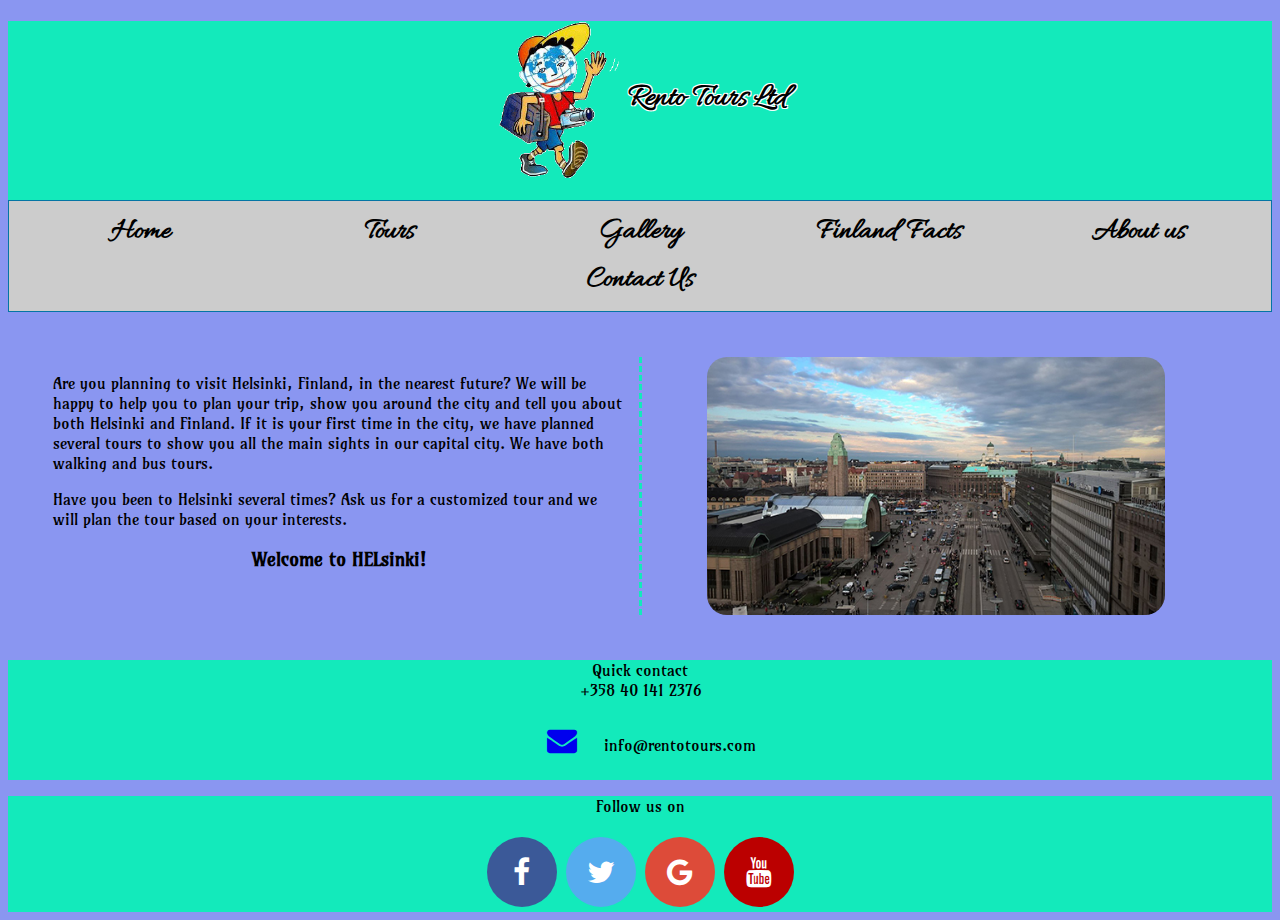
<file: index.html>
<!DOCTYPE html> 	
<html lang="en">
<head>

<title>Rento Tours Ltd</title>

<meta http-equiv="X-UA-Compatible" content="IE=edge"> 
<meta name="viewport" content="width=device-width, initial-scale=1">
<meta charset="UTF-8">

<meta name="author" content="Irina Tregub">

<link href="https://fonts.googleapis.com/css?family=Amarante" rel="stylesheet" type="text/css">    
<link href="https://fonts.googleapis.com/css?family=Allura" rel="stylesheet">    
<link rel="stylesheet" href="https://cdnjs.cloudflare.com/ajax/libs/font-awesome/4.7.0/css/font-awesome.min.css">
<link href="tyyli.css" rel="stylesheet" type="text/css">
    
<script>
function myFunction() {
    var x = document.getElementById("valikko");
    if (x.className == "valikko") {
        x.className += " responsive";
    } else {
        x.className = "valikko";
    }
}
</script>


</head>
    


<body>

<header>

  <div id="mainstripe">
      <h1><img id="logo" src="turisti1.png" alt="Rento Tours">
   Rento Tours Ltd <a href="javascript:void(0);" class="icon" onclick="myFunction()">☰</a></h1>
  
  <nav id="paavalikko" >
  <ul class="valikko" id="valikko">
    <li><a class="active" href="index.html">Home</a>
    <li><a href="tours.html">Tours</a>
    <li><a href="gallery.html">Gallery</a>
    <li><a href="facts.html">Finland Facts</a>	
    <li><a href="about.html">About us</a>
    <li><a href="contact.html">Contact Us</a>  
  </ul>
  </nav>
      
  </div>

</header>

<section>

<div class="columns">

<!-- INTRODUCTION TEXT --->
<div class="column">
  <p>Are you planning to visit Helsinki, Finland, in the nearest future? We will be happy to help you to plan your trip, show you around the city and tell you about both Helsinki and Finland. If it is your first time in the city, we have planned several tours to show you all the main sights in our capital city. We have both walking and bus tours. </p>

  <p>Have you been to Helsinki several times? Ask us for a customized tour and we will plan the tour based on your interests.</p>
    
  <h3 class="korostus">Welcome to HELsinki!</h3>


</div>

<!--- PICTURE OF HELSINKI  --->
<div class="column" id="picturecolumn">
  <img src="Helsinki.jpg" alt="Helsinki">   
</div>


</div>


</section>
    
<footer id="alaosa">
    
<div class="contactinfo">
 <p>Quick contact <br> +358 40 141 2376 <br> <a href="#"><i class="fa fa-envelope"></i></a> info@rentotours.com </p>
</div>
    
<div class="contactinfo">
 <p>Follow us on</p>
   <a href="#" class="fa fa-facebook"></a>
   <a href="#" class="fa fa-twitter"></a>
   <a href="#" class="fa fa-google"></a>
   <a href="#" class="fa fa-youtube"></a>
</div>
    
</footer>

</body>
</html>
</file>
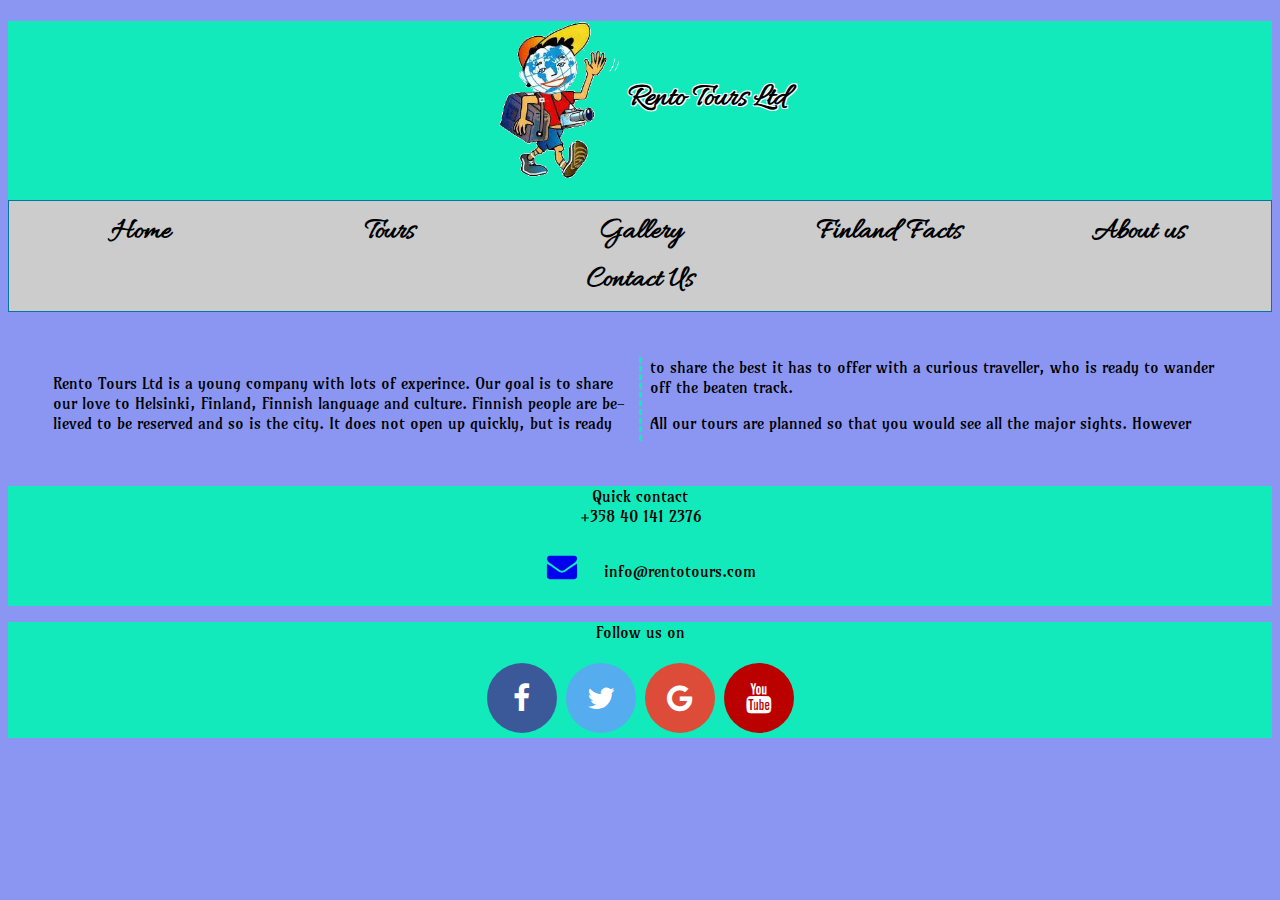
<file: about.html>
<!DOCTYPE html> 	
<html lang="en">
<head>

<title>Rento Tours Ltd</title>

<meta http-equiv="X-UA-Compatible" content="IE=edge"> 
<meta name="viewport" content="width=device-width, initial-scale=1">
<meta charset="UTF-8">

<meta name="author" content="Irina Tregub">

<link href="https://fonts.googleapis.com/css?family=Amarante" rel="stylesheet" type="text/css">    
<link href="https://fonts.googleapis.com/css?family=Allura" rel="stylesheet">    
<link rel="stylesheet" href="https://cdnjs.cloudflare.com/ajax/libs/font-awesome/4.7.0/css/font-awesome.min.css">
<link href="tyyli.css" rel="stylesheet" type="text/css">
    
<script>
function myFunction() {
    var x = document.getElementById("valikko");
    if (x.className == "valikko") {
        x.className += " responsive";
    } else {
        x.className = "valikko";
    }
}
</script>

</head>
    


<body>

<header>

  <div id="mainstripe">
  <h1> <img id="logo" src="turisti1.png" alt="Rento Tours">
   Rento Tours Ltd <a href="javascript:void(0);" onclick="myFunction()" class="icon">☰</a></h1>
  
  <nav id="paavalikko" >
  <ul class="valikko" id="valikko">
    <li><a class="active" href="index.html">Home</a>
    <li><a href="tours.html">Tours</a>
    <li><a href="gallery.html">Gallery</a>
    <li><a href="facts.html">Finland Facts</a>	
    <li><a href="about.html">About us</a>
    <li><a href="contact.html">Contact Us</a>  
  </ul>
  </nav>
      
  </div>

</header>

<section>
    
<p>Rento Tours Ltd is a young company with lots of experince. Our goal is to share our love to Helsinki, Finland, Finnish language and culture. Finnish people are believed to be reserved and so is the city. It does not open up quickly, but is ready to share the best it has to offer with a curious traveller, who is ready to wander off the beaten track.</p>
    
<p>All our tours are planned so that you would see all the major sights. However </p>


</section>
    
<footer id="alaosa">
    
<div class="contactinfo">
 <p>Quick contact <br> +358 40 141 2376 <br> <a href="#"><i class="fa fa-envelope"></i></a> info@rentotours.com </p>
</div>
    
<div class="contactinfo">
 <p>Follow us on</p>
   <a href="#" class="fa fa-facebook"></a>
   <a href="#" class="fa fa-twitter"></a>
   <a href="#" class="fa fa-google"></a>
   <a href="#" class="fa fa-youtube"></a>
</div>
    
</footer>

</body>
</html>
</file>
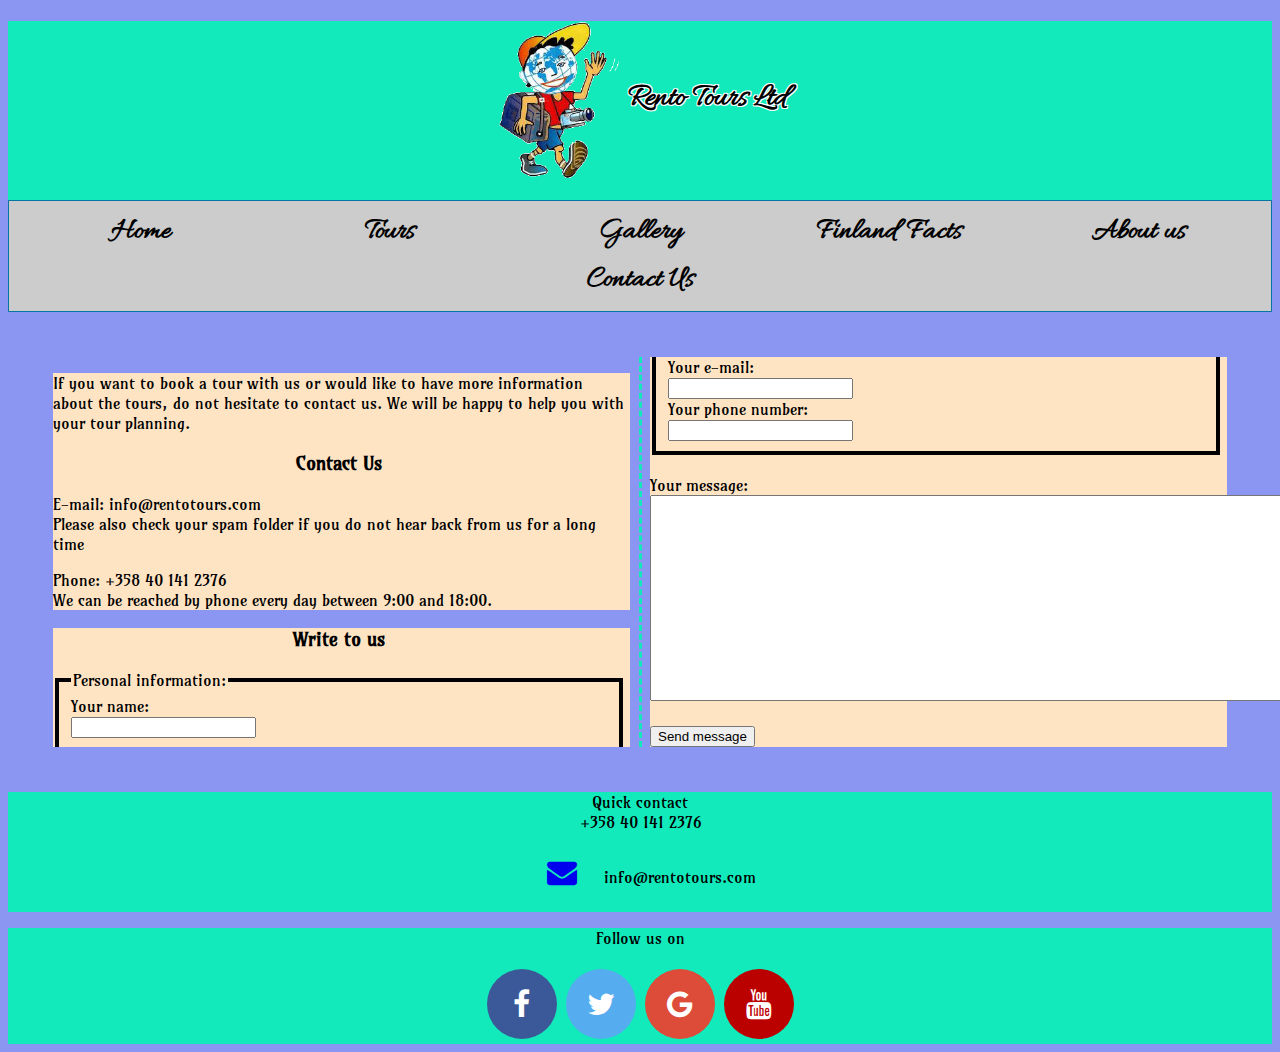
<file: contact.html>
<!DOCTYPE html> 	
<!--DOES NOT WORK PROPERLLY - TO BE IMPROVED -->
<html lang="en">
<head>

<title>Rento Tours Ltd</title>

<meta http-equiv="X-UA-Compatible" content="IE=edge"> 
<meta name="viewport" content="width=device-width, initial-scale=1">
<meta charset="UTF-8">

<meta name="author" content="Irina Tregub">

<link href="https://fonts.googleapis.com/css?family=Amarante" rel="stylesheet" type="text/css">    
<link href="https://fonts.googleapis.com/css?family=Allura" rel="stylesheet">    
<link rel="stylesheet" href="https://cdnjs.cloudflare.com/ajax/libs/font-awesome/4.7.0/css/font-awesome.min.css">
<link href="tyyli.css" rel="stylesheet" type="text/css">
    
<script>
function myFunction() {
    var x = document.getElementById("valikko");
    if (x.className == "valikko") {
        x.className += " responsive";
    } else {
        x.className = "valikko";
    }
}
</script>

</head>
    


<body>

<header>

  <div id="mainstripe">
  <h1> <img id="logo" src="turisti1.png" alt="Rento Tours">
   Rento Tours Ltd <a href="javascript:void(0);" onclick="myFunction()" class="icon">☰</a></h1>
  
  <nav id="paavalikko" >
  <ul class="valikko" id="valikko">
    <li><a class="active" href="index.html">Home</a>
    <li><a href="tours.html">Tours</a>
    <li><a href="gallery.html">Gallery</a>	
    <li><a href="facts.html">Finland Facts</a>	
    <li><a href="about.html">About us</a>
    <li><a href="contact.html">Contact Us</a>  
  </ul>
  </nav>
      
  </div>

</header>

<section>

<div class="contact">
  <p>If you want to book a tour with us or would like to have more information about the tours, 
   do not hesitate to contact us. We will be happy to help you with your tour planning.</p>    

<h3>Contact Us</h3>
    
<p>E-mail: info@rentotours.com<br>
     Please also check your spam folder if you do not hear back from us for a long time</p>
    
<p>Phone: +358 40 141 2376<br>
     We can be reached by phone every day between 9:00 and 18:00.</p>  
</div>

<div class="contact">
  <div>
    <h3>Write to us</h3>
  </div>
    
<form>
   <fieldset id="personalinfo">
   <legend>Personal information:</legend>
  Your name:<br>
  <input type="text" name="name">
  <br>
  Your e-mail:<br>
  <input type="text" name="email">
  <br>
  Your phone number:<br>
  <input type="text" name="phone">
 <br>
    </fieldset>
<br>
Your message:<br>   
<textarea name="message" style="width:670px; height:200px;"></textarea>
<br><br>
<input type="submit" value="Send message">
</form>
</div>
    


</section>
    
<footer id="alaosa">
    
<div class="contactinfo">
 <p>Quick contact <br> +358 40 141 2376 <br> <a href="#"><i class="fa fa-envelope"></i></a> info@rentotours.com </p>
</div>
    
<div class="contactinfo">
 <p>Follow us on</p>
   <a href="#" class="fa fa-facebook"></a>
   <a href="#" class="fa fa-twitter"></a>
   <a href="#" class="fa fa-google"></a>
   <a href="#" class="fa fa-youtube"></a>
</div>
    
</footer>

</body>
</html>
</file>
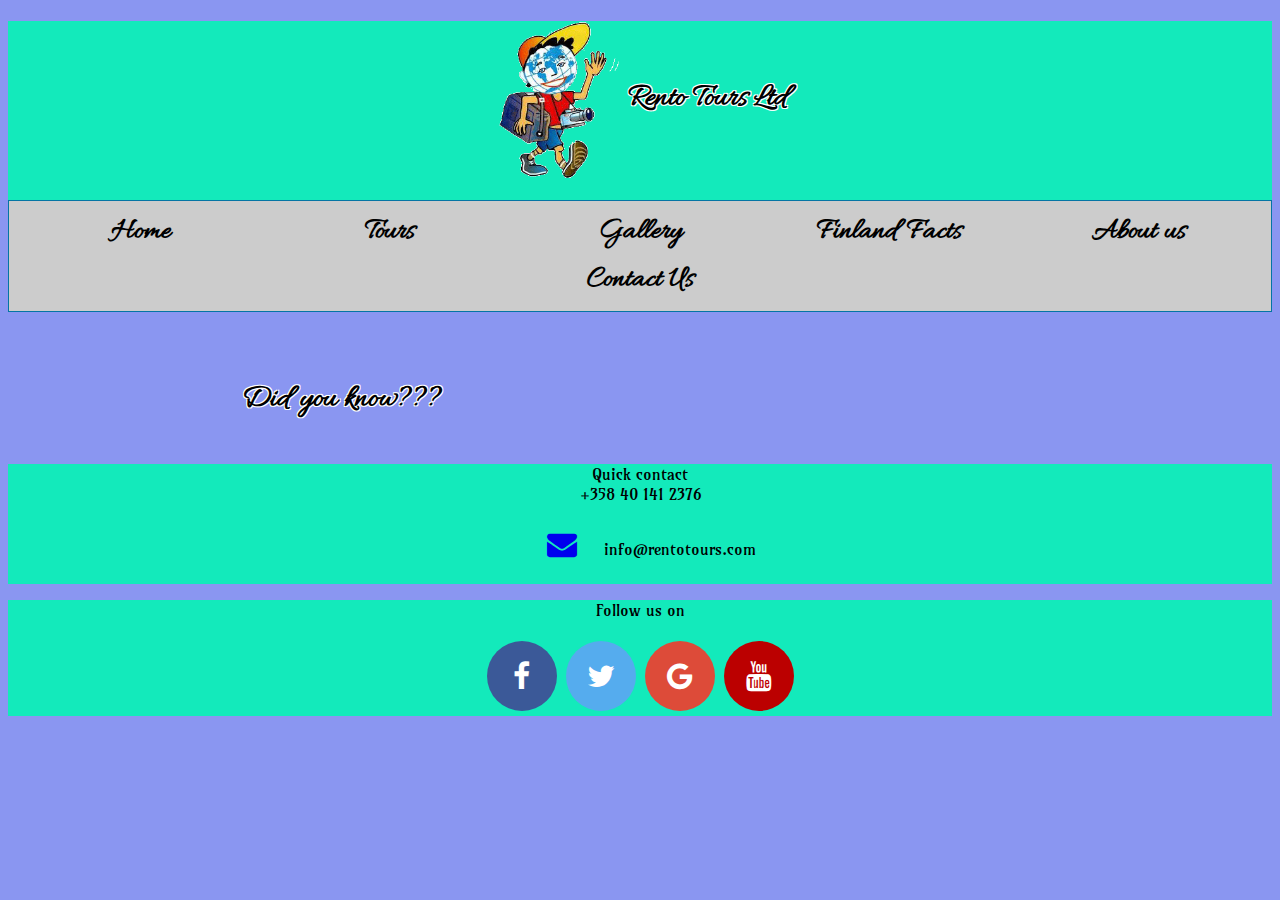
<file: facts.html>
<!DOCTYPE html> 	
<html lang="en">
<head>

<title>Rento Tours Ltd</title>

<meta http-equiv="X-UA-Compatible" content="IE=edge"> 
<meta name="viewport" content="width=device-width, initial-scale=1">
<meta charset="UTF-8">

<meta name="author" content="Irina Tregub">

<link href="https://fonts.googleapis.com/css?family=Amarante" rel="stylesheet" type="text/css">    
<link href="https://fonts.googleapis.com/css?family=Allura" rel="stylesheet">    
<link rel="stylesheet" href="https://cdnjs.cloudflare.com/ajax/libs/font-awesome/4.7.0/css/font-awesome.min.css">
<link href="tyyli.css" rel="stylesheet" type="text/css">
    
<script>
function myFunction() {
    var x = document.getElementById("valikko");
    if (x.className == "valikko") {
        x.className += " responsive";
    } else {
        x.className = "valikko";
    }
}
</script>

</head>
    


<body>

<header>

  <div id="mainstripe">
  <h1> <img id="logo" src="turisti1.png" alt="Rento Tours">
   Rento Tours Ltd <a href="javascript:void(0);" onclick="myFunction()" class="icon">☰</a></h1>
  
  <nav id="paavalikko" >
  <ul class="valikko" id="valikko">
    <li><a class="active" href="index.html">Home</a>
    <li><a href="tours.html">Tours</a>
    <li><a href="gallery.html">Gallery</a>
    <li><a href="facts.html">Finland Facts</a>	
    <li><a href="about.html">About us</a>
    <li><a href="contact.html">Contact Us</a>  
  </ul>
  </nav>
      
  </div>

</header>

<section>
    
<h1>Did you know???</h1>


</section>
    
<footer id="alaosa">
    
<div class="contactinfo">
 <p>Quick contact <br> +358 40 141 2376 <br> <a href="#"><i class="fa fa-envelope"></i></a> info@rentotours.com </p>
</div>
    
<div class="contactinfo">
 <p>Follow us on</p>
   <a href="#" class="fa fa-facebook"></a>
   <a href="#" class="fa fa-twitter"></a>
   <a href="#" class="fa fa-google"></a>
   <a href="#" class="fa fa-youtube"></a>
</div>
    
</footer>

</body>
</html>
</file>
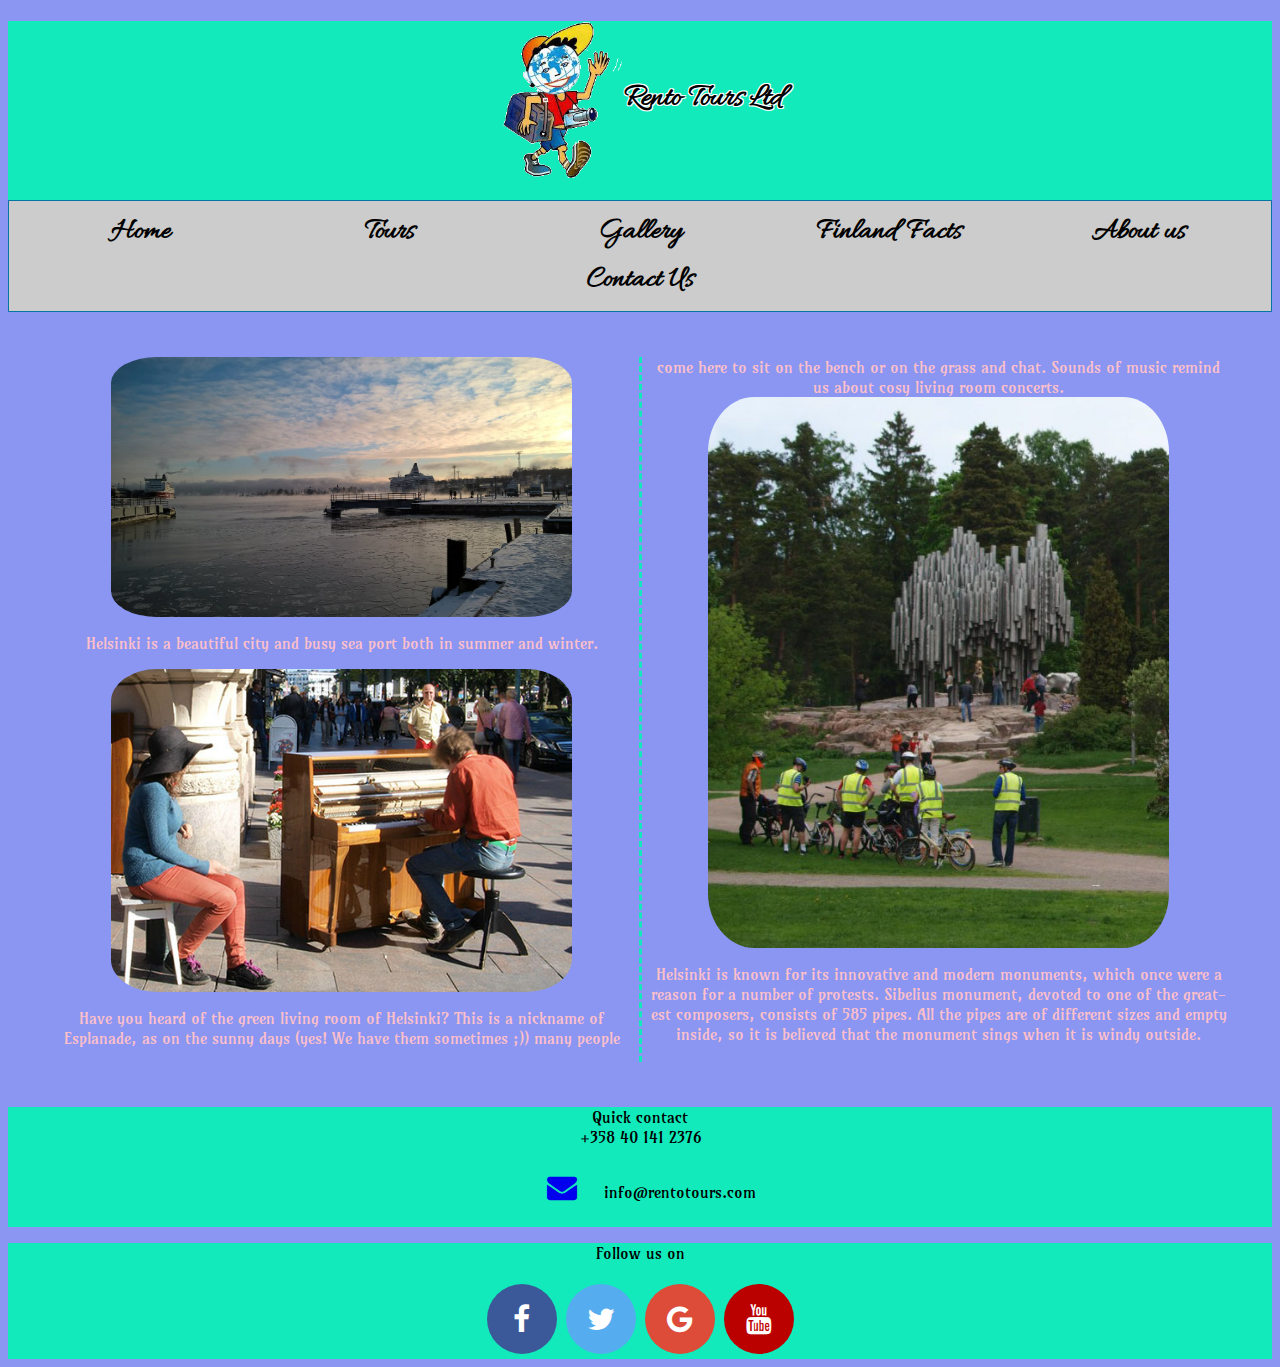
<file: gallery.html>
<!DOCTYPE html> 	
<html lang="en">
<head>

<title>Rento Tours Ltd</title>

<meta http-equiv="X-UA-Compatible" content="IE=edge"> 
<meta name="viewport" content="width=device-width, initial-scale=1">
<meta charset="UTF-8">

<meta name="author" content="Irina Tregub">

<link href="https://fonts.googleapis.com/css?family=Amarante" rel="stylesheet" type="text/css">    
<link href="https://fonts.googleapis.com/css?family=Allura" rel="stylesheet">    
<link rel="stylesheet" href="https://cdnjs.cloudflare.com/ajax/libs/font-awesome/4.7.0/css/font-awesome.min.css">
<link href="tyyli.css" rel="stylesheet" type="text/css">
    
<script>
function myFunction() {
    var x = document.getElementById("valikko");
    if (x.className == "valikko") {
        x.className += " responsive";
    } else {
        x.className = "valikko";
    }
}
</script>

</head>
    


<body>

<header>

  <div id="mainstripe">
  <h1><img id="logo" src="turisti1.png" alt="Rento Tours">Rento Tours Ltd <a href="javascript:void(0);" class="icon" onclick="myFunction()" >☰</a></h1>
  
  <nav id="paavalikko" >
  <ul class="valikko" id="valikko">
    <li><a class="active" href="index.html">Home</a>
    <li><a href="tours.html">Tours</a>
    <li><a href="gallery.html">Gallery</a>
    <li><a href="facts.html">Finland Facts</a>	
    <li><a href="about.html">About us</a>
    <li><a href="contact.html">Contact Us</a>  
  </ul>
  </nav>
      
  </div>

</header>

<section>

<div class="gallerypic" id="">
  <img src="WinterHelsinki.jpg" alt="Winter Helsinki">   
</div>
    
<div class="gallerytext">
    <p>Helsinki is a beautiful city and busy sea port both in summer and winter.</p></div>
    
<div class="gallerypic" id="">
  <img src="Esplanadi.jpg" alt="Piano music on The Esplanade, Helsinki">   
</div>
    
<div class="gallerytext">
<p>Have you heard of the green living room of Helsinki? This is a nickname of Esplanade, as on the sunny days (yes! We have them sometimes ;)) many people come here to sit on the bench or on the grass and chat. Sounds of music remind us about cosy living room concerts. </p></div>

<div class="gallerypic" id="">
  <img src="sibelius.jpg" alt="Sibelius monument"> 
</div>
    
<div class="gallerytext">
<p>Helsinki is known for its innovative and modern monuments, which once were a reason for a number of protests. Sibelius monument, devoted to one of the greatest composers, consists of 585 pipes. All the pipes are of different sizes and empty inside, so it is believed that the monument sings when it is windy outside. </p></div>

</section>
    
<footer id="alaosa">
    
<div class="contactinfo">
 <p>Quick contact <br> +358 40 141 2376 <br> <a href="#"><i class="fa fa-envelope"></i></a> info@rentotours.com </p>
</div>
    
<div class="contactinfo">
 <p>Follow us on</p>
   <a href="#" class="fa fa-facebook"></a>
   <a href="#" class="fa fa-twitter"></a>
   <a href="#" class="fa fa-google"></a>
   <a href="#" class="fa fa-youtube"></a>
</div>
    
</footer>

</body>
</html>
</file>
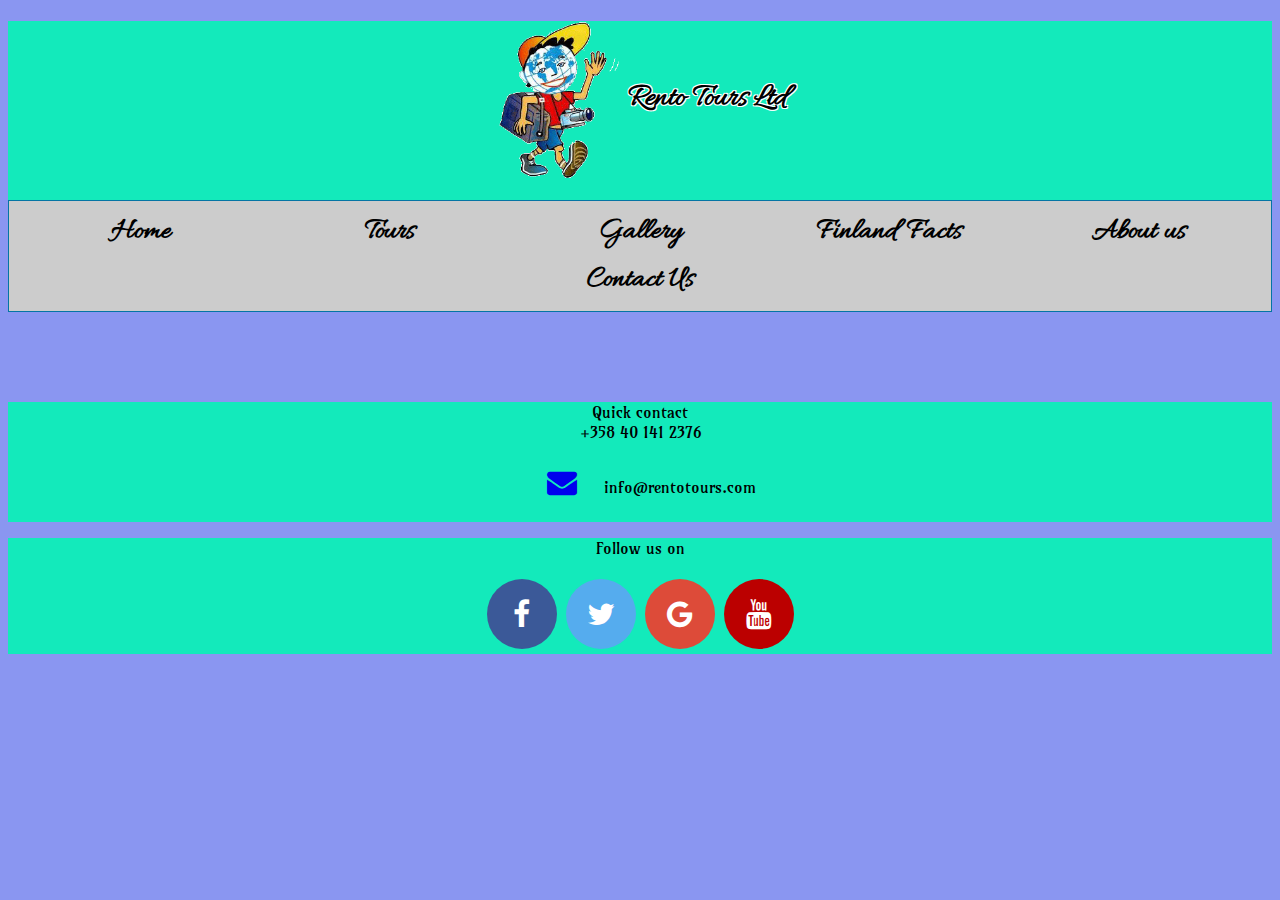
<file: tours.html>
<!DOCTYPE html> 	
<html lang="en">
<head>

<title>Rento Tours Ltd</title>

<meta http-equiv="X-UA-Compatible" content="IE=edge"> 
<meta name="viewport" content="width=device-width, initial-scale=1">
<meta charset="UTF-8">

<meta name="author" content="Irina Tregub">

<link href="https://fonts.googleapis.com/css?family=Amarante" rel="stylesheet" type="text/css">    
<link href="https://fonts.googleapis.com/css?family=Allura" rel="stylesheet">    
<link rel="stylesheet" href="https://cdnjs.cloudflare.com/ajax/libs/font-awesome/4.7.0/css/font-awesome.min.css">
<link href="tyyli.css" rel="stylesheet" type="text/css">
    
<script>
function myFunction() {
    var x = document.getElementById("valikko");
    if (x.className == "valikko") {
        x.className += " responsive";
    } else {
        x.className = "valikko";
    }
}
</script>

</head>
    


<body>

<header>

  <div id="mainstripe">
  <h1> <img id="logo" src="turisti1.png" alt="Rento Tours">
   Rento Tours Ltd <a href="javascript:void(0);" onclick="myFunction()" class="icon">☰</a></h1>
  
  <nav id="paavalikko" >
  <ul class="valikko" id="valikko">
    <li><a class="active" href="index.html">Home</a>
    <li><a href="tours.html">Tours</a>
    <li><a href="gallery.html">Gallery</a>
    <li><a href="facts.html">Finland Facts</a>	
    <li><a href="about.html">About us</a>
    <li><a href="contact.html">Contact Us</a>  
  </ul>
  </nav>
      
  </div>

</header>

<section>


</section>
    
<footer id="alaosa">
    
<div class="contactinfo">
 <p>Quick contact <br> +358 40 141 2376 <br> <a href="#"><i class="fa fa-envelope"></i></a> info@rentotours.com </p>
</div>
    
<div class="contactinfo">
 <p>Follow us on</p>
   <a href="#" class="fa fa-facebook"></a>
   <a href="#" class="fa fa-twitter"></a>
   <a href="#" class="fa fa-google"></a>
   <a href="#" class="fa fa-youtube"></a>
</div>
    
</footer>

</body>
</html>
</file>
<file: tyyli.css>
body {font-family:'Amarante', cursive,sans-serif;
      color:rgb(0, 0, 0);
      background-color:rgba(17, 41, 227, 0.49);
      -moz-hyphens:auto;
      -ms-hyphens:auto;
      -webkit-:hyphens:auto;
      hyphens:auto;}

h1 {font-family: 'Allura', cursive, sans-serif;
    color:rgb(0, 0, 0);
    text-align: center;
    text-shadow:1px 1px 0px white,
                -1px 1px 0px white,
                1px -1px 0px white,
                -1px -1px 0px white;}

h3 {text-align: center;}

#mainstripe {background-color: rgb(19, 234, 187);}

#logo{width:10%;}

.columns img {width:80%;
             max-width:550px;
             display:block;
             margin:auto;
             border-radius:20px;}

ul.valikko {background-color:rgb(204, 204, 204);
            border:solid 1px rgb(4,117,164);
            padding: 7px;
            }

ul.valikko li {font-family: 'Allura', cursive,sans-serif;
               font-size: 30px;
               font-weight: bold;
               display:inline-block;
              }

ul.valikko li a {padding: 5px; 
                 color: rgb(0, 0, 0);
                 text-decoration: none;}

ul.valikko li a:hover {background-color: rgba(17, 41, 227, 0.49);}

ul.valikko a {display:inline-block;}
ul.valikko a.active {color:black}

.icon {display: none;}

header, footer {text-align:center;}

header img {vertical-align:middle;}

.contactinfo {background-color: rgb(19, 234, 187);}

/* **************************************************
gallery.html 
******************************************************   */

.gallerypic img {width:80%;
                 max-width:550px;
                 display:block;
                 margin:auto;
                 border-radius:10%;}

.gallerytext p {text-align:center;
                color: pink;}


/* *******************************************************
contact.html
******************************************************* */

#personalinfo {border: solid 4px black;}


/* *******************************************************
FOOTER
********************************************************** */

.fa {
  padding: 20px;
  font-size: 30px;
  width: 30px;
  text-align: center;
  text-decoration: none;
  margin: 5px 2px;
  border-radius: 50%;
}

.fa:hover {
    opacity: 0.7;
}

.fa-facebook {
  background: #3B5998;
  color: white;
}

.fa-twitter {
  background: #55ACEE;
  color: white;
}

.fa-google {
  background: #dd4b39;
  color: white;
}

.fa-youtube {
  background: #bb0000;
  color: white;
}

/* ***************************************
DISPLAY<360px
****************************************** */
@media only screen and (max-width:360px){
    
h1, h2, h3 {text-align:center}
    
#logo{display:none;}

ul.valikko {display: none;}

ul.valikko  li {width:100%;
text-align:right;}
    
#picturecolumn {display:none;}
    
ul.valikko.responsive {display:block;position:absolute;
width:100%;
top:10px;
z-index:1
}

ul.valikko.responsive li {display:inline}
 
ul.valikko.responsive li a {
    display: block;
    text-align: left;
  }   
    
.icon {position:absolute;
z-index:2;right:2px;color:black;
         text-decoration:none;
          display:inline-block;
         font-size:0.8em;
         padding:0px 3px;
          border:solid 1px blue;
         background-color:rgb(164,209,211)}   
}



/* *********************************
DISPLAY 361-767px 
*********************************** */
@media only screen and (min-width: 361px){
    
.column {flex:1;
           padding-right:5px
           }
    
ul.valikko a {text-align:center;
             display:inline-block;
   width:6.5em; }
    
}



/* *********************************
DISPLAY 768px-1640px
************************************ */
@media only screen and (min-width: 768px){

section {column-count: 2;
         column-gap: 20px;
         column-rule: dashed 3px rgb(19, 234, 187);
         margin:40px;
         padding:5px}
    
.contact {background-color: bisque;
          flex:1;
          padding-right:5px
           }
    
ul.valikko li {width:20%;}

}

/* ************************************** 
DISPLAY > 1641px
**************************************** */

@media only screen and (min-width: 1641px){
    
section {column-count: 2;
         column-gap: 20px;
         column-rule: dashed 3px rgb(19, 234, 187);
         margin:40px;
         padding:5px}
    
ul.valikko li {width:20%;}
    
ul.valikko {box-sizing: border-box;
            width: 50%;
            border-radius: 40%;
            margin:auto;}

}
</file>
